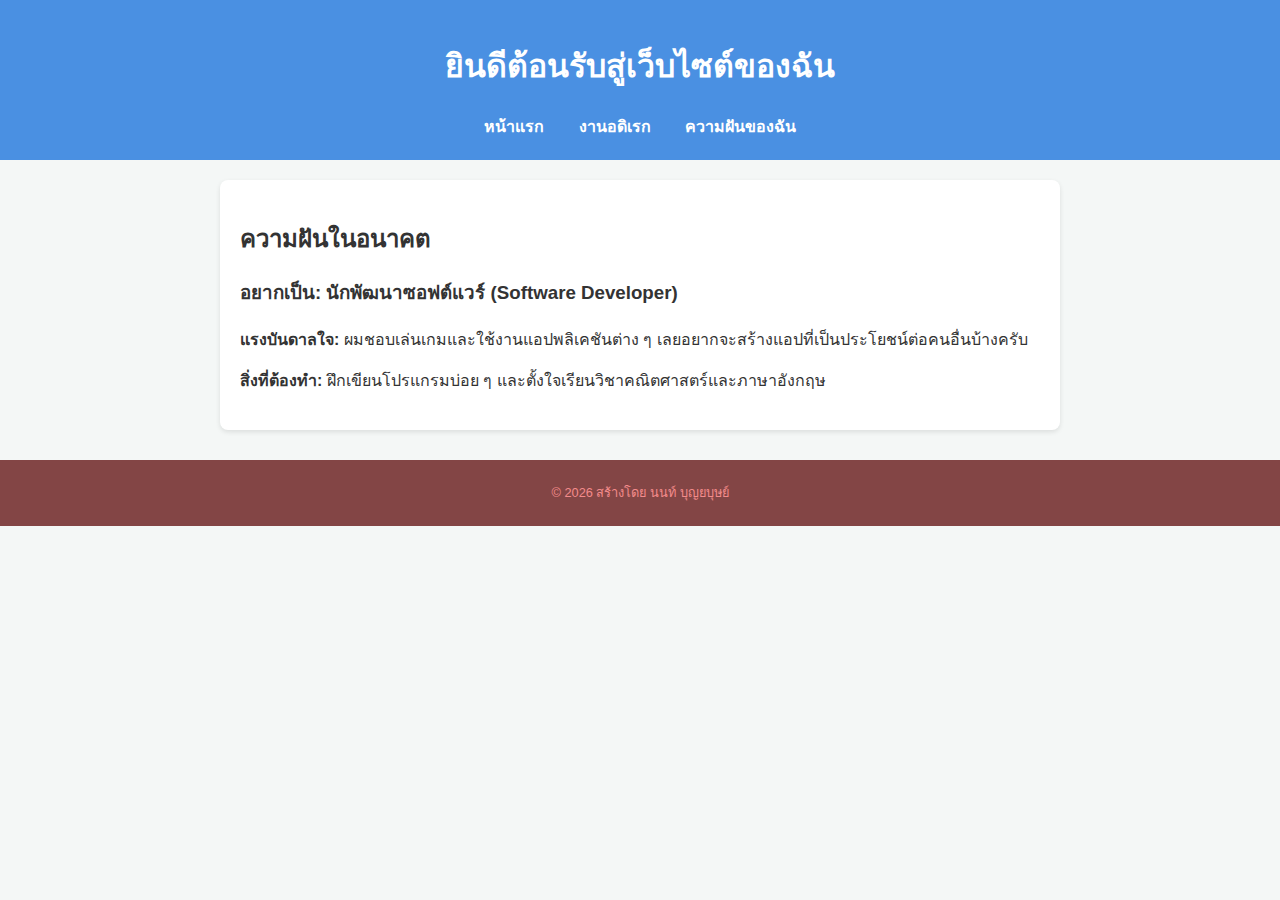
<file: skill.html>
<!DOCTYPE html>
<html lang="th">
<head>
    <meta charset="UTF-8">
    <title>ประวัติส่วนตัวของฉัน</title>
    <link rel="stylesheet" href="style.css">
</head>
<body>

    <header>
        <h1>ยินดีต้อนรับสู่เว็บไซต์ของฉัน</h1>
        <nav>
            <a href="index.html">หน้าแรก</a>
            <a href="hobby.html">งานอดิเรก</a>
            <a href="skill.html">ความฝันของฉัน</a>
        </nav>
    </header>

    <section class="content">
        <h2>ความฝันในอนาคต</h2>

        <div class="dream-box">
            <h3>อยากเป็น: นักพัฒนาซอฟต์แวร์ (Software Developer)</h3>

            <p><strong>แรงบันดาลใจ:</strong> 
            ผมชอบเล่นเกมและใช้งานแอปพลิเคชันต่าง ๆ 
            เลยอยากจะสร้างแอปที่เป็นประโยชน์ต่อคนอื่นบ้างครับ
            </p>

            <p><strong>สิ่งที่ต้องทำ:</strong> 
            ฝึกเขียนโปรแกรมบ่อย ๆ และตั้งใจเรียนวิชาคณิตศาสตร์และภาษาอังกฤษ
            </p>
        </div>
    </section>

    <footer>
        <p>© 2026 สร้างโดย นนท์ บุญยบุษย์</p>
    </footer>

</body>
</html>
</file>
<file: style.css>
body {
    font-family: 'Segoe UI', Tahoma, Geneva, Verdana, sans-serif;
    line-height: 1.6;
    margin: 0;
    padding: 0;
    background-color: #f4f7f6; /* พื้นหลังเทาอ่อน สบายตา */
    color: #333;
}

/* ส่วนหัวและเมนู */
header {
    background-color: #4A90E2; /* สีฟ้าสะอาดตา */
    color: white;
    padding: 20px;
    text-align: center;
}

nav {
    margin-top: 10px;
}

nav a {
    color: white; /* ตัวอักษรสีขาว */
    text-decoration: none;
    margin: 0 15px;
    font-weight: bold;
}

nav a:hover {
    text-decoration: underline;
}

/* ส่วนเนื้อหา */
.content {
    max-width: 800px;
    margin: 20px auto;
    padding: 20px;
    background: white;
    border-radius: 8px;
    box-shadow: 0 2px 5px rgba(0, 0, 0, 0.1);
}

.profile-img {
    width: 180px; /* ปรับขนาดความกว้างรูป */
    height: auto; /* ให้ความสูงปรับอัตโนมัติ */
    float: left; /* ให้รูปลอยไปทางซ้าย */
    margin-right: 20px; /* เพิ่มช่องว่างด้านขวา */
    margin-bottom: 10px; /* เพิ่มช่องว่างด้านล่าง */
    border-radius: 10px; /* ทำขอบมน (ใช้ 50% ถ้าอยากให้เป็นวงกลม) */
    border: 3px solid #4A90E2;
}

/* ป้องกันไม่ให้เนื้อหาส่วนล่างไหลขึ้นมาปน */
.content::after {
    content: "";
    display: table;
    clear: both;
}

/* กล่องรวมรูปภาพ */
.hobby-gallery {
    display: flex; /* เรียงแนวนอน */
    flex-wrap: wrap; /* ถ้ารูปเกินหน้าจอ ให้ขึ้นบรรทัดใหม่ */
    gap: 20px; /* ระยะห่างระหว่างรูป */
    justify-content: center; /* จัดให้อยู่ตรงกลาง */
    margin-bottom: 20px;
}

/* กล่องรูปแต่ละรายการ */
.hobby-item {
    width: 200px;
    text-align: center;
}

.hobby-item img {
    width: 100%;
    height: 150px;
    object-fit: cover; /* ป้องกันภาพบิดเบี้ยว */
    border-radius: 8px;
    border: 2px solid #ddd;
}

/* ส่วนท้าย */
footer {
    text-align: center;
    padding: 10px;
    font-size: 0.8em;
    color: #f38b8b;
    background-color: #834545;
    margin-top: 30px;
}
</file>
